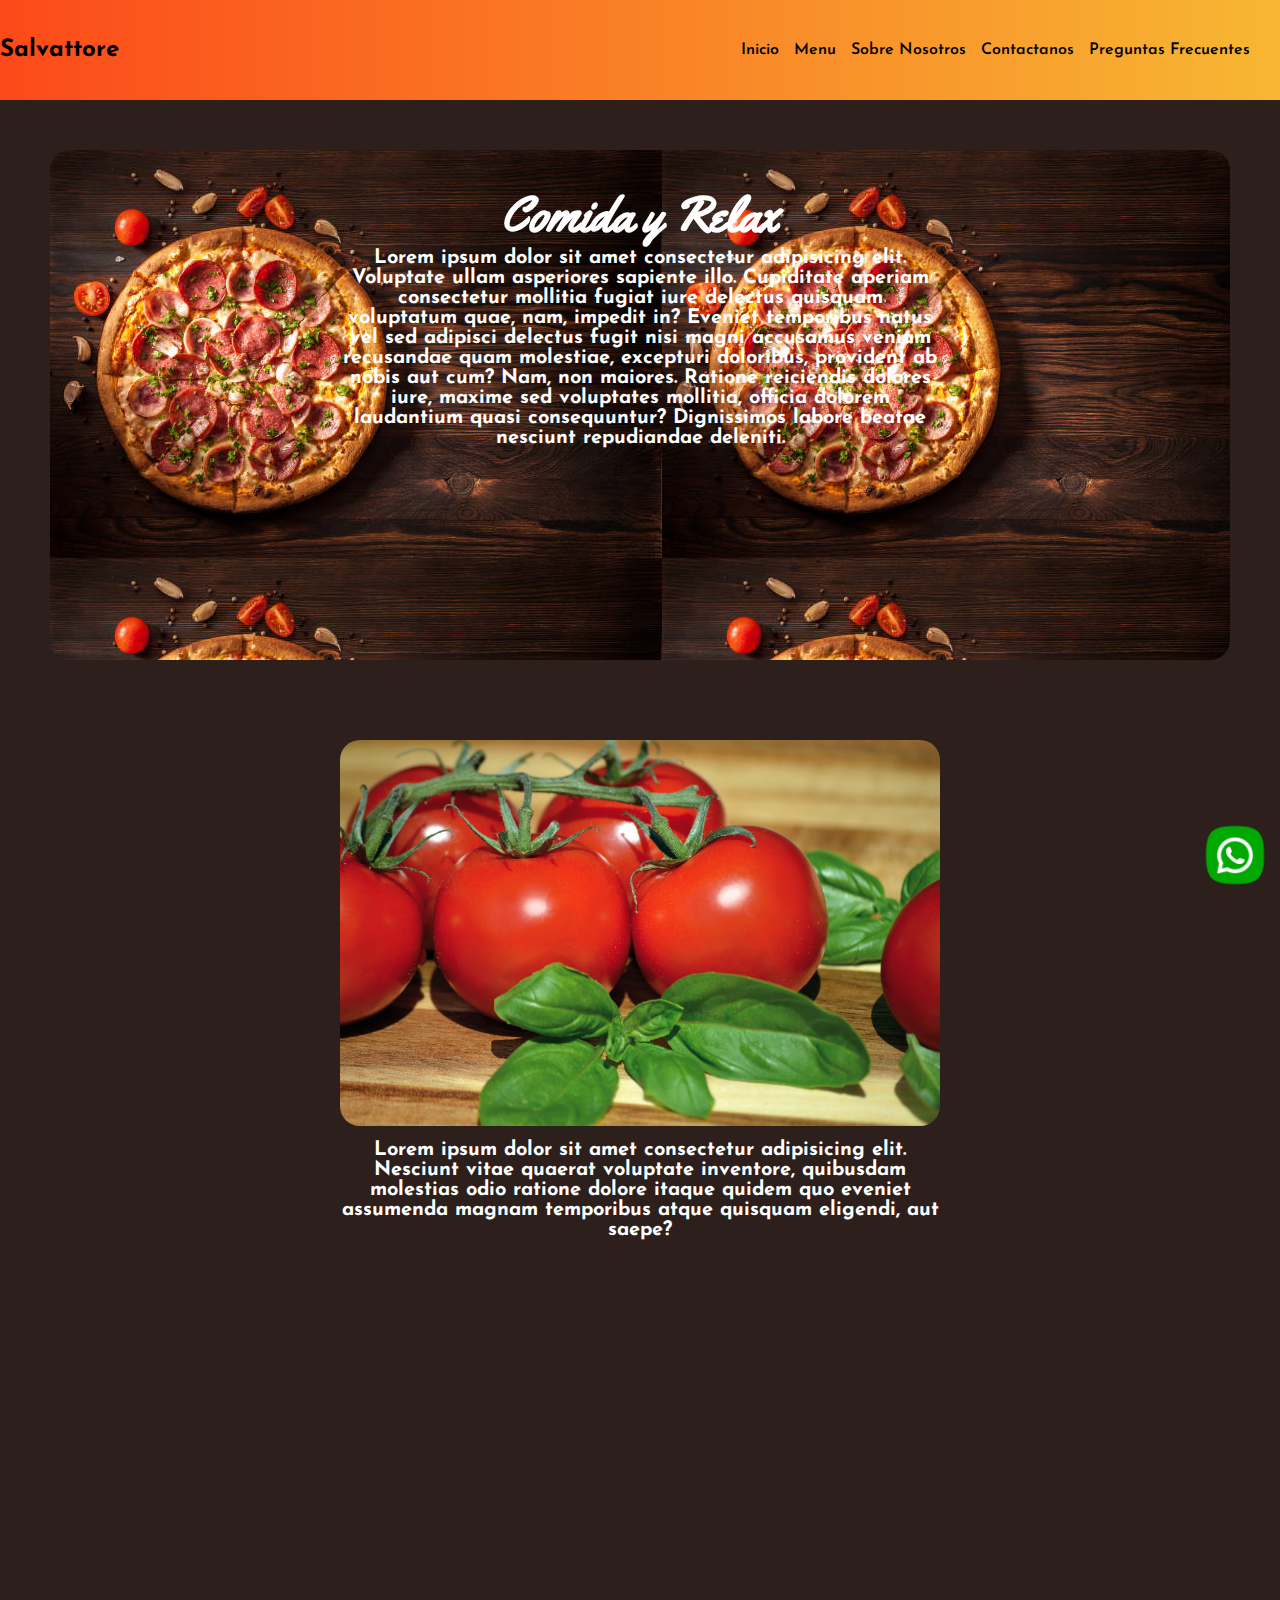
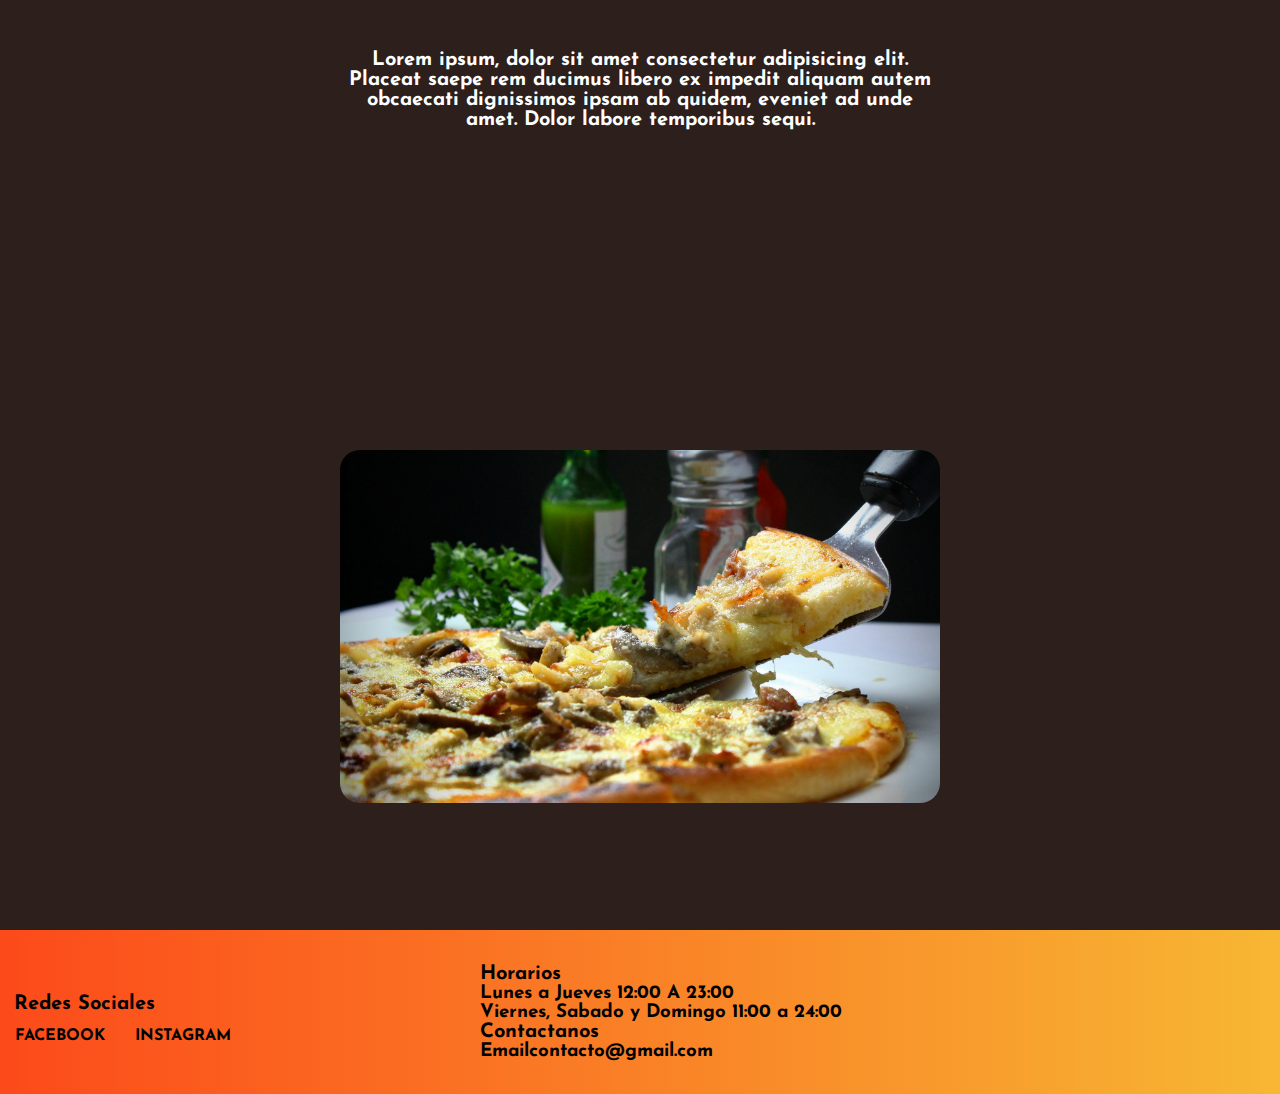
<file: index.html>
<!DOCTYPE html>
<html lang="en">
<head>
    <meta charset="UTF-8">
    <meta http-equiv="X-UA-Compatible" content="IE=edge">
    <meta name="viewport" content="width=device-width, initial-scale=1.0">
    <title>Inicio</title>
    <link rel="stylesheet" href="css/style.css">


</head>


<body class="padreGridInicio">

    <header>
        <a href="#" class="logo">
            <h2 class="nombreEmpresa">Salvattore</h2>
        </a>
        <nav class="botonera">
                <a href="index.html">Inicio</a>
                <a href="pages/menu.html">Menu</a>
                <a href="pages/nosotros.html">Sobre Nosotros</a>
                <a href="pages/contacto.html">Contactanos</a>
                <a href="pages/preguntasfrecuentes.html">Preguntas Frecuentes</a>
        </nav>
    </header>
    
    <main class="hijoGridInicio">

        <section class="primeraCaja">
            <div class="hijoPrimeraCaja">
                <h1 class="tituloC1"> Comida y Relax</h1>
                <p class="descripcionCUno">Lorem ipsum dolor sit amet consectetur adipisicing elit. Voluptate ullam asperiores sapiente illo. Cupiditate aperiam consectetur mollitia fugiat iure delectus quisquam voluptatum quae, nam, impedit in? Eveniet temporibus natus vel sed adipisci delectus fugit nisi magni accusamus veniam recusandae quam molestiae, excepturi doloribus, provident ab nobis aut cum? Nam, non maiores. Ratione reiciendis dolores iure, maxime sed voluptates mollitia, officia dolorem laudantium quasi consequuntur? Dignissimos labore beatae nesciunt repudiandae deleniti.</p>
            </div>

        </section>

        <div class="segundaCaja">
            <div class="hijoSegundaCaja imagenSegundaCaja">
                <img src="imagenes/tomatoes-g4bb15a0ba_1920.jpg" alt="">
            </div>

            <div class="hijoSegundaCaja descripcionSegundaCaja">
                <p>Lorem ipsum dolor sit amet consectetur adipisicing elit. Nesciunt vitae quaerat voluptate inventore, quibusdam molestias odio ratione dolore itaque quidem quo eveniet assumenda magnam temporibus atque quisquam eligendi, aut saepe?</p>
            </div>
        </div>
        
        <div class="segundaCaja">

            <div class="hijoSegundaCaja descripcionSegundaCaja">
                <p>Lorem ipsum, dolor sit amet consectetur adipisicing elit. Placeat saepe rem ducimus libero ex impedit aliquam autem obcaecati dignissimos ipsam ab quidem, eveniet ad unde amet. Dolor labore temporibus sequi.</p>
            </div>

            <div class="hijoSegundaCaja imagenSegundaCaja">
                <img src="imagenes/pizza-g094f47f1b_1920.jpg" alt="">
            </div>

            
        </div>
    </div>


        <div class="botonWsp">
            <img src="imagenes/logoWhatsapp.png" alt="">
        </div> 
    </main>

    <footer>
        <div class="hijoFooter redes">
            <h2>Redes Sociales</h2>
            <nav>
                <ul>
                    <li><a href="https://m.facebook.com/salvattorecarilo/" target="_blank">Facebook</a></li>
                    <li><a href="https://www.instagram.com/salvattorecarilo/?hl=es-la" target="_blank">Instagram</a>
                    </li>
                </ul>
            </nav>
        </div>

        <div class="hijoFooter horarios">
                <h2>Horarios</h2>
                <h3>Lunes a Jueves 12:00 A 23:00</h3>
                <h3>Viernes, Sabado y Domingo 11:00 a 24:00</h3>
                <h2>Contactanos</h2>
                <h3>Emailcontacto@gmail.com</h3>
        </div>

        <div class="hijoFooter mapa">
            <nav>
                <iframe
                    src="https://www.google.com/maps/embed?pb=!1m18!1m12!1m3!1d3179.4383783022245!2d-56.905174384699805!3d-37.16605167987486!2m3!1f0!2f0!3f0!3m2!1i1024!2i768!4f13.1!3m3!1m2!1s0x959c9d3c93310efb%3A0x7cc6bd2218347b52!2sSalvattore%20Pizza%20Pizza!5e0!3m2!1ses-419!2sar!4v1655860625517!5m2!1ses-419!2sar"
                    width="200" height="160" style="border:0;" allowfullscreen="" loading="lazy"
                    referrerpolicy="no-referrer-when-downgrade"></iframe>
            </nav>
        </div>

    </footer>




</body>



</html>
</file>
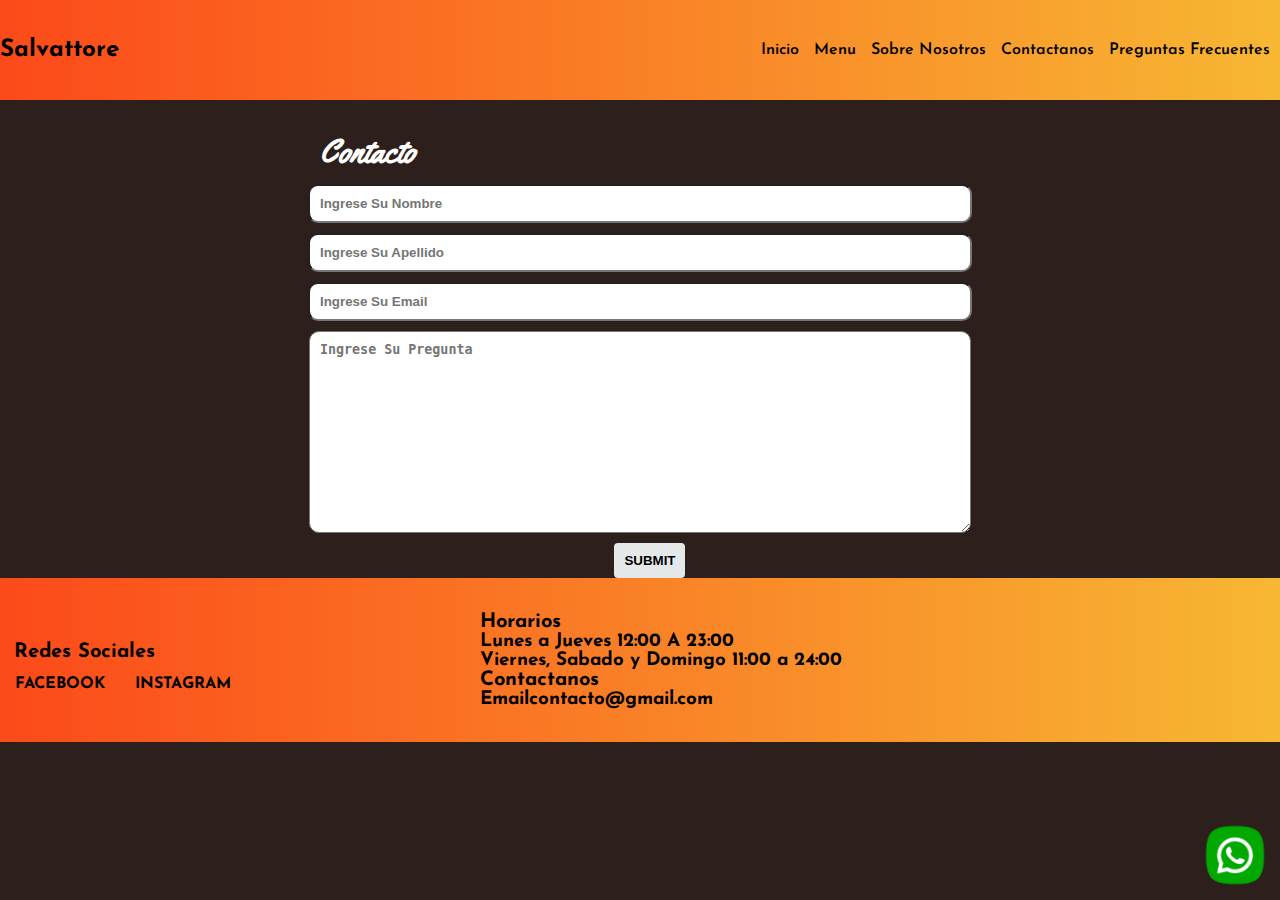
<file: pages/contacto.html>
<!DOCTYPE html>
<html lang="en">
<head>
    <meta charset="UTF-8">
    <meta http-equiv="X-UA-Compatible" content="IE=edge">
    <meta name="viewport" content="width=device-width, initial-scale=1.0">
    <title>Contactanos</title>
    <link rel="stylesheet" href="../css/style.css">
    <link rel="shortcut icon" href="imagenes/pizza-g094f47f1b_1920.jpg" type="image/x-icon">
</head>
<body class="padreGridContacto">
    <header>
        <a href="#" class="logo">
            
            <h2 class="nombreEmpresa">Salvattore</h2>
        </a>
        <nav>
                <a href="../index.html">Inicio</a>
                <a href="menu.html">Menu</a>
                <a href="nosotros.html">Sobre Nosotros</a>
                <a href="contacto.html">Contactanos</a>
                <a href="preguntasfrecuentes.html">Preguntas Frecuentes</a>
        </nav>
</header>

    <main class="hijoGridContacto">
        <form> 
            <!-- <div class="contenedorContacto"></div> -->

            <h1 class="tituloContacto">Contacto</h1>
            <div class="contacto">
                <div class="contenedorInput">
                    <input class="campo" type="text" placeholder="Ingrese su nombre">
                    <input class="campo" type="text" placeholder="Ingrese su apellido">
                    <input class="campo" type="email" placeholder="Ingrese su email">
                </div>
                <textarea class="campo" name="pregunta" id="mensaje" cols="30" rows="12"
                    placeholder="Ingrese su pregunta"></textarea>

                <input class="boton" type="submit">
                <!-- <input class="boton" type="reset"> -->

                </div>
            </div>
        
        </form>

        <div class="botonWsp">
            <img src="../imagenes/logoWhatsapp.png" alt="">
        </div> 
        
    </main>
    <footer class="footerCaja">
        <div class="hijoFooter redes">
            <h2>Redes Sociales</h2>
            <nav>
                <ul>
                    <li><a href="https://m.facebook.com/salvattorecarilo/" target="_blank">Facebook</a></li>
                    <li><a href="https://www.instagram.com/salvattorecarilo/?hl=es-la" target="_blank">Instagram</a>
                    </li>
                </ul>
            </nav>
        </div>

        <div class="hijoFooter horarios">
                <h2>Horarios</h2>
                <h3>Lunes a Jueves 12:00 A 23:00</h3>
                <h3>Viernes, Sabado y Domingo 11:00 a 24:00</h3>
                <h2>Contactanos</h2>
                <h3>Emailcontacto@gmail.com</h3>
        </div>

        <div class="hijoFooter mapa">
            <nav>
                <iframe
                    src="https://www.google.com/maps/embed?pb=!1m18!1m12!1m3!1d3179.4383783022245!2d-56.905174384699805!3d-37.16605167987486!2m3!1f0!2f0!3f0!3m2!1i1024!2i768!4f13.1!3m3!1m2!1s0x959c9d3c93310efb%3A0x7cc6bd2218347b52!2sSalvattore%20Pizza%20Pizza!5e0!3m2!1ses-419!2sar!4v1655860625517!5m2!1ses-419!2sar"
                    width="200" height="160" style="border:0;" allowfullscreen="" loading="lazy"
                    referrerpolicy="no-referrer-when-downgrade"></iframe>
            </nav>
        </div>

    </footer>

</body>
</html>
</file>
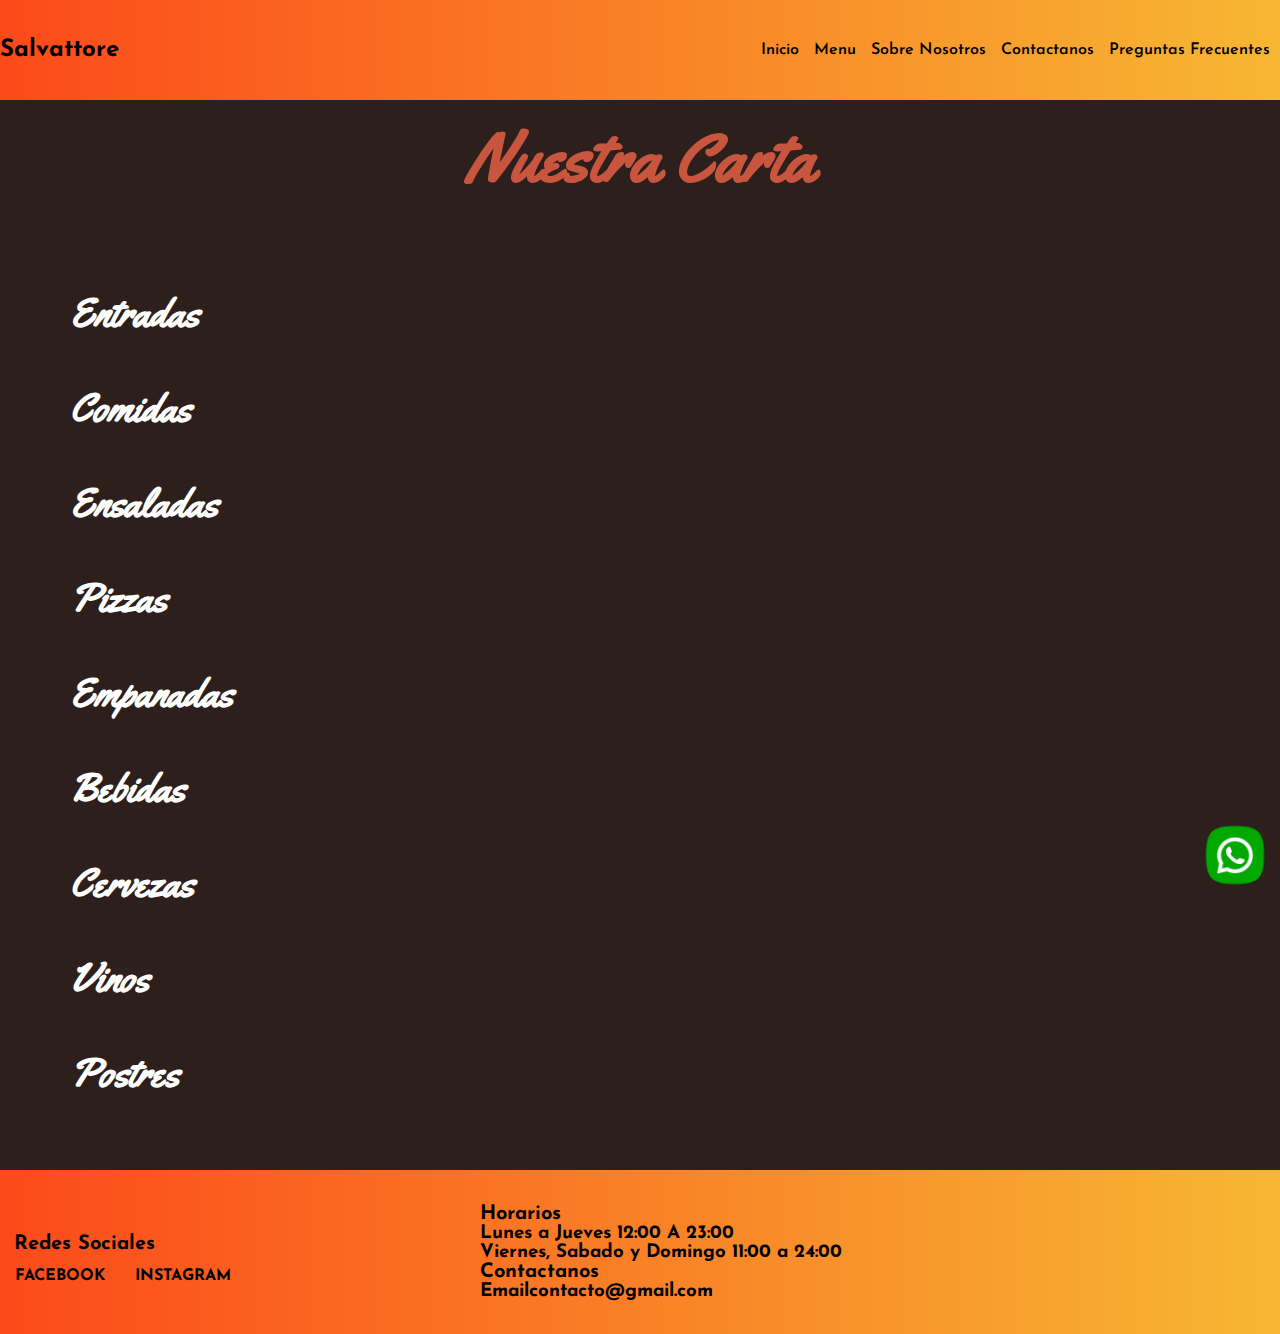
<file: pages/menu.html>
<!DOCTYPE html>
<html lang="en">

<head>
    <meta charset="UTF-8">
    <meta http-equiv="X-UA-Compatible" content="IE=edge">
    <meta name="viewport" content="width=device-width, initial-scale=1.0">
    <title>Menu</title>
    <link rel="stylesheet" href="../css/style.css">
    <link rel="shortcut icon" href="imagenes/pizza-g094f47f1b_1920.jpg" type="image/x-icon">
</head>

<body class="padreGridMenu">
    <header>
        <a href="#" class="logo">
            
            <h2 class="nombreEmpresa">Salvattore</h2>
        </a>
        <nav>
                <a href="../index.html">Inicio</a>
                <a href="menu.html">Menu</a>
                <a href="nosotros.html">Sobre Nosotros</a>
                <a href="contacto.html">Contactanos</a>
                <a href="preguntasfrecuentes.html">Preguntas Frecuentes</a>
        </nav>
</header>



    <main class="hijoGridMenu">
        <h1 class="tituloMenu">Nuestra Carta</h1>
        <div class="menu">
            <div class="hijoMenu entradas">
                <h2>Entradas</h2>

            </div>
            <div class="hijoMenu comidas">
                <h2>Comidas</h2>
                
            </div>
            <div class="hijoMenu ensaladas">
                <h2>Ensaladas</h2>
            </div>
            <div class="hijoMenu pizzas">
                <h2>Pizzas</h2>
            </div>
            <div class="hijoMenu empanadas">
                <h2>Empanadas</h2>
            </div>
            <div class="hijoMenu bebidas">
                <h2>Bebidas</h2>
            </div>
            <div class="hijoMenu cervezas">
                <h2>Cervezas</h2>
            </div>
            <div class="hijoMenu vinos">
                <h2>Vinos</h2>
            </div>
            <div class="hijoMenu postres">
                <h2>Postres</h2>
            </div>








        </div>


        <div class="botonWsp">
            <img src="../imagenes/logoWhatsapp.png" alt="">
        </div> 

    </main>

    <footer class="footerCaja">
        <div class="hijoFooter redes">
            <h2>Redes Sociales</h2>
            <nav>
                <ul>
                    <li><a href="https://m.facebook.com/salvattorecarilo/" target="_blank">Facebook</a></li>
                    <li><a href="https://www.instagram.com/salvattorecarilo/?hl=es-la" target="_blank">Instagram</a>
                    </li>
                </ul>
            </nav>
        </div>

        <div class="hijoFooter horarios">
                <h2>Horarios</h2>
                <h3>Lunes a Jueves 12:00 A 23:00</h3>
                <h3>Viernes, Sabado y Domingo 11:00 a 24:00</h3>
                <h2>Contactanos</h2>
                <h3>Emailcontacto@gmail.com</h3>
        </div>

        <div class="hijoFooter mapa">
            <nav>
                <iframe
                    src="https://www.google.com/maps/embed?pb=!1m18!1m12!1m3!1d3179.4383783022245!2d-56.905174384699805!3d-37.16605167987486!2m3!1f0!2f0!3f0!3m2!1i1024!2i768!4f13.1!3m3!1m2!1s0x959c9d3c93310efb%3A0x7cc6bd2218347b52!2sSalvattore%20Pizza%20Pizza!5e0!3m2!1ses-419!2sar!4v1655860625517!5m2!1ses-419!2sar"
                    width="200" height="160" style="border:0;" allowfullscreen="" loading="lazy"
                    referrerpolicy="no-referrer-when-downgrade"></iframe>
            </nav>
        </div>

    </footer>

</body>

</html>
</file>
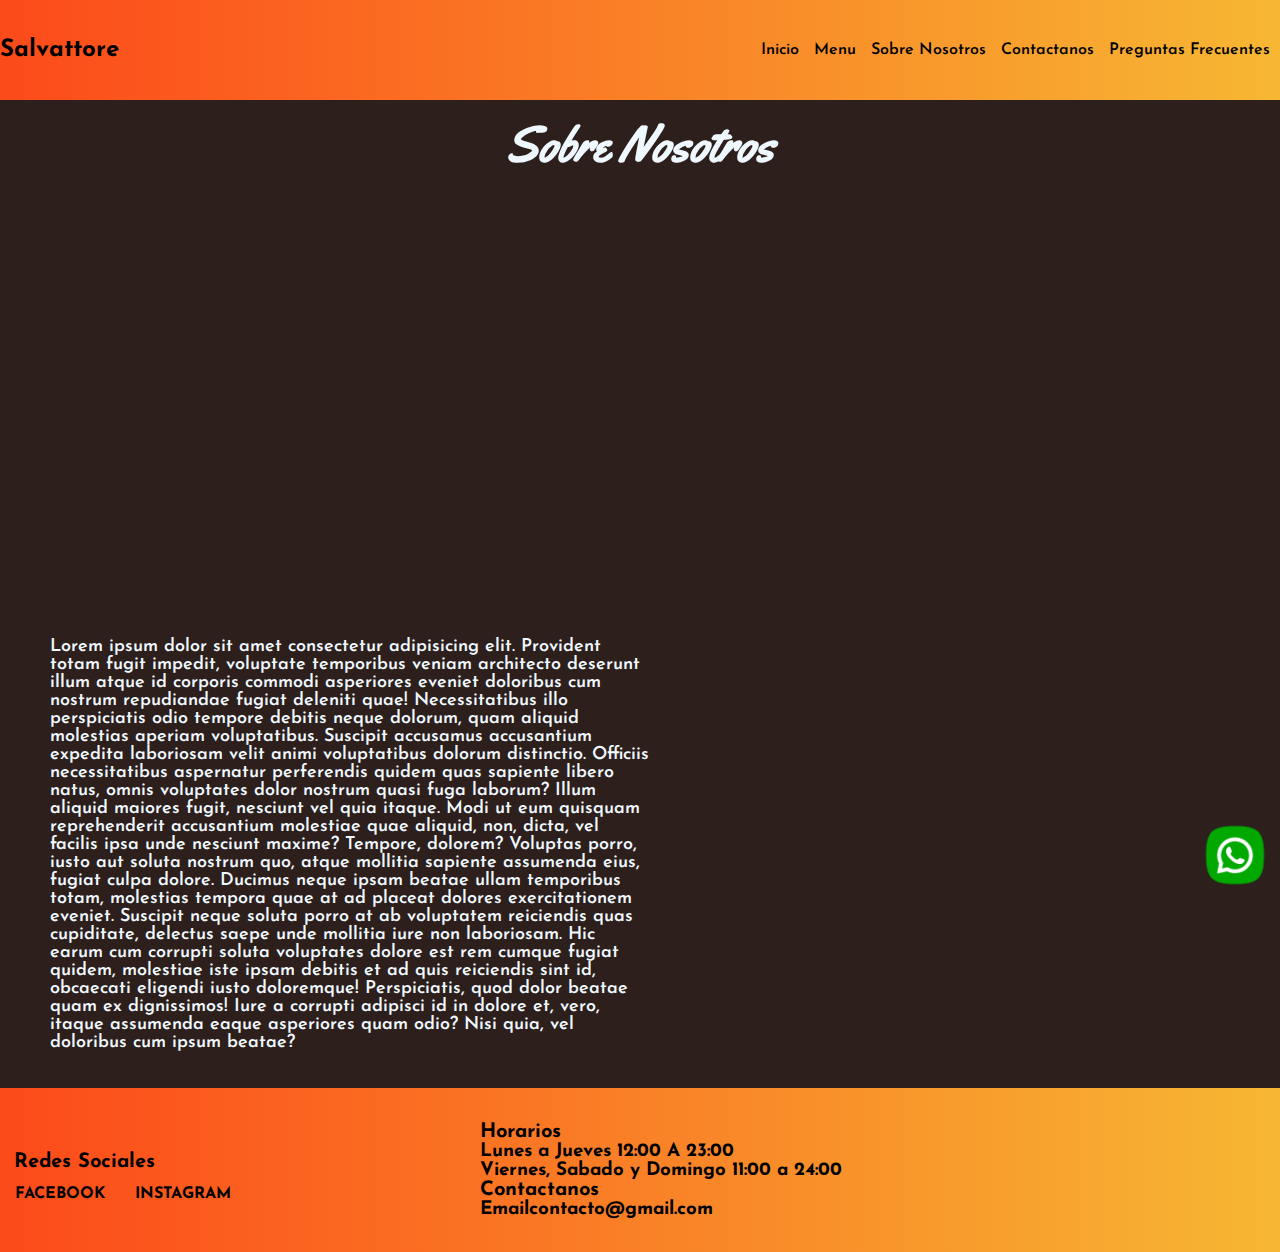
<file: pages/nosotros.html>
<!DOCTYPE html>
<html lang="en">

<head>
    <meta charset="UTF-8">
    <meta http-equiv="X-UA-Compatible" content="IE=edge">
    <meta name="viewport" content="width=device-width, initial-scale=1.0">
    <title>Sobre Nosotros</title>
    <link rel="stylesheet" href="../css/style.css">
    <link rel="shortcut icon" href="imagenes/pizza-g094f47f1b_1920.jpg" type="image/x-icon">
</head>

<body class="padreGridNosotros">
    <header>
        <a href="#" class="logo">
            
            <h2 class="nombreEmpresa">Salvattore</h2>
        </a>
        <nav>
            <a href="../index.html">Inicio</a>
            <a href="menu.html">Menu</a>
            <a href="nosotros.html">Sobre Nosotros</a>
            <a href="contacto.html">Contactanos</a>
            <a href="preguntasfrecuentes.html">Preguntas Frecuentes</a>
        </nav>
    </header>

    <main class="hijoGridNosotros">


        <h1 class="nosotrosTitulo">Sobre Nosotros</h1>

        <div class="nosotros">
            <div class="hijoNosotros imagenNosotros">
                <iframe width="560" height="315" src="https://www.youtube.com/embed/n8YwWZy3bcM" title="YouTube video player" frameborder="0" allow="accelerometer; autoplay; clipboard-write; encrypted-media; gyroscope; picture-in-picture" allowfullscreen></iframe>
            </div>

            <div class="hijoNosotros descripcionNosotros">
                <p>Lorem ipsum dolor sit amet consectetur adipisicing elit. Provident totam fugit impedit, voluptate
                    temporibus veniam architecto deserunt illum atque id corporis commodi asperiores eveniet doloribus cum
                    nostrum repudiandae fugiat deleniti quae! Necessitatibus illo perspiciatis odio tempore debitis neque
                    dolorum, quam aliquid molestias aperiam voluptatibus. Suscipit accusamus accusantium expedita laboriosam
                    velit animi voluptatibus dolorum distinctio. Officiis necessitatibus aspernatur perferendis quidem quas
                    sapiente libero natus, omnis voluptates dolor nostrum quasi fuga laborum? Illum aliquid maiores fugit,
                    nesciunt vel quia itaque. Modi ut eum quisquam reprehenderit accusantium molestiae quae aliquid, non,
                    dicta, vel facilis ipsa unde nesciunt maxime? Tempore, dolorem? Voluptas porro, iusto aut soluta nostrum
                    quo, atque mollitia sapiente assumenda eius, fugiat culpa dolore. Ducimus neque ipsam beatae ullam
                    temporibus totam, molestias tempora quae at ad placeat dolores exercitationem eveniet. Suscipit neque
                    soluta porro at ab voluptatem reiciendis quas cupiditate, delectus saepe unde mollitia iure non
                    laboriosam. Hic earum cum corrupti soluta voluptates dolore est rem cumque fugiat quidem, molestiae iste
                    ipsam debitis et ad quis reiciendis sint id, obcaecati eligendi iusto doloremque! Perspiciatis, quod
                    dolor beatae quam ex dignissimos! Iure a corrupti adipisci id in dolore et, vero, itaque assumenda eaque
                    asperiores quam odio? Nisi quia, vel doloribus cum ipsum beatae?</p>
            </div>
    </div>

    <div class="botonWsp">
        <img src="../imagenes/logoWhatsapp.png" alt="">
    </div>  
    </main>

    <footer class="footerCaja">
        <div class="hijoFooter redes">
            <h2>Redes Sociales</h2>
            <nav>
                <ul>
                    <li><a href="https://m.facebook.com/salvattorecarilo/" target="_blank">Facebook</a></li>
                    <li><a href="https://www.instagram.com/salvattorecarilo/?hl=es-la" target="_blank">Instagram</a>
                    </li>
                </ul>
            </nav>
        </div>

        <div class="hijoFooter horarios">
            <h2>Horarios</h2>
            <h3>Lunes a Jueves 12:00 A 23:00</h3>
            <h3>Viernes, Sabado y Domingo 11:00 a 24:00</h3>
            <h2>Contactanos</h2>
            <h3>Emailcontacto@gmail.com</h3>
        </div>

        <div class="hijoFooter mapa">
            <nav>
                <iframe
                    src="https://www.google.com/maps/embed?pb=!1m18!1m12!1m3!1d3179.4383783022245!2d-56.905174384699805!3d-37.16605167987486!2m3!1f0!2f0!3f0!3m2!1i1024!2i768!4f13.1!3m3!1m2!1s0x959c9d3c93310efb%3A0x7cc6bd2218347b52!2sSalvattore%20Pizza%20Pizza!5e0!3m2!1ses-419!2sar!4v1655860625517!5m2!1ses-419!2sar"
                    width="200" height="160" style="border:0;" allowfullscreen="" loading="lazy"
                    referrerpolicy="no-referrer-when-downgrade"></iframe>
            </nav>
        </div>

    </footer>

</body>

</html>
</file>
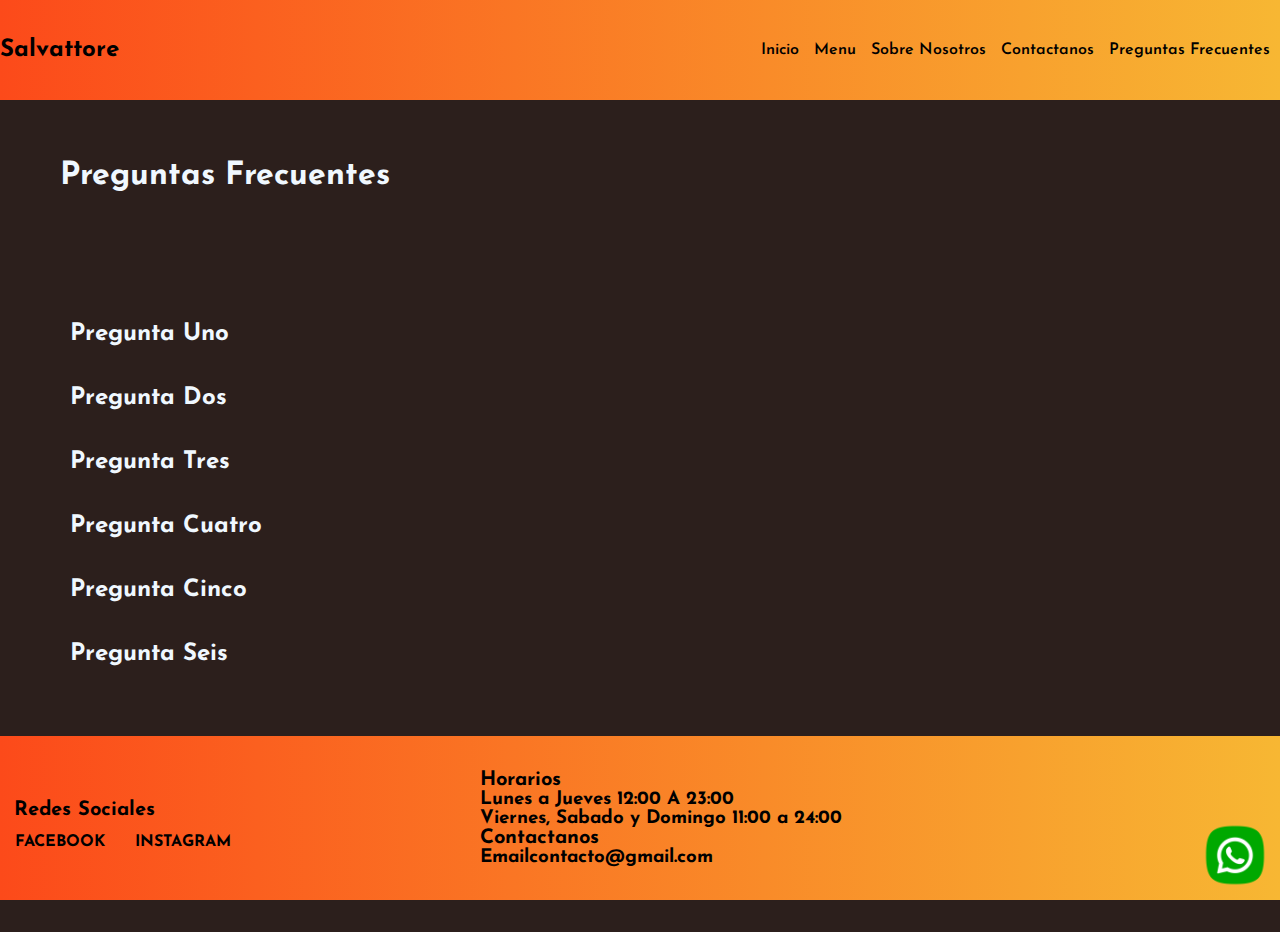
<file: pages/preguntasFrecuentes.html>
<!DOCTYPE html>
<html lang="en">
<head>
    <meta charset="UTF-8">
    <meta http-equiv="X-UA-Compatible" content="IE=edge">
    <meta name="viewport" content="width=device-width, initial-scale=1.0">
    <title>Preguntas Frecuentes</title>
    <link rel="stylesheet" href="../css/style.css">
    <link rel="shortcut icon" href="imagenes/pizza-g094f47f1b_1920.jpg" type="image/x-icon">
</head>
<body class="padreGridPreguntasFrecuentes">

    <header>
        <a href="#" class="logo">
            
            <h2 class="nombreEmpresa">Salvattore</h2>
        </a>
        <nav>
                <a href="../index.html">Inicio</a>
                <a href="menu.html">Menu</a>
                <a href="nosotros.html">Sobre Nosotros</a>
                <a href="contacto.html">Contactanos</a>
                <a href="preguntasfrecuentes.html">Preguntas Frecuentes</a>
        </nav>
</header>

<main class="hijoGridPreguntasFrecuentes">
    <h1 class="preguntasTitulo">Preguntas Frecuentes</h1>


    <div class="preguntas">
        <div class="hijoPreguntas hP1">

            <!-- Me gustaria que cada pregunta sea un contenedor el cual al hacerle click muestre su respuesta,
            lo aclaro porque como no se hacerlo los realice simplemente como h2 -->

            <h2>Pregunta Uno</h2> 
        </div>

        <div class="hijoPreguntas hP2">
            <h2>Pregunta Dos</h2>
        </div>
        <div class="hijoPreguntas hP3">
            <h2>Pregunta Tres</h2>
        </div>
        <div class="hijoPreguntas hP4">
            <h2>Pregunta Cuatro</h2>
        </div>
        <div class="hijoPreguntas hP5">
            <h2>Pregunta Cinco</h2>
        </div>
        <div class="hijoPreguntas hP6">
            <h2>Pregunta Seis</h2>
        </div>
    </div>

    <div class="botonWsp">
        <img src="../imagenes/logoWhatsapp.png" alt="">
    </div> 


</main>




<br><br>

<footer class="footerCaja">
    <div class="hijoFooter redes">
        <h2>Redes Sociales</h2>
        <nav>
            <ul>
                <li><a href="https://m.facebook.com/salvattorecarilo/" target="_blank">Facebook</a></li>
                <li><a href="https://www.instagram.com/salvattorecarilo/?hl=es-la" target="_blank">Instagram</a>
                </li>
            </ul>
        </nav>
    </div>

    <div class="hijoFooter horarios">
            <h2>Horarios</h2>
            <h3>Lunes a Jueves 12:00 A 23:00</h3>
            <h3>Viernes, Sabado y Domingo 11:00 a 24:00</h3>
            <h2>Contactanos</h2>
            <h3>Emailcontacto@gmail.com</h3>
    </div>

    <div class="hijoFooter mapa">
        <nav>
            <iframe
                src="https://www.google.com/maps/embed?pb=!1m18!1m12!1m3!1d3179.4383783022245!2d-56.905174384699805!3d-37.16605167987486!2m3!1f0!2f0!3f0!3m2!1i1024!2i768!4f13.1!3m3!1m2!1s0x959c9d3c93310efb%3A0x7cc6bd2218347b52!2sSalvattore%20Pizza%20Pizza!5e0!3m2!1ses-419!2sar!4v1655860625517!5m2!1ses-419!2sar"
                width="200" height="160" style="border:0;" allowfullscreen="" loading="lazy"
                referrerpolicy="no-referrer-when-downgrade"></iframe>
        </nav>
    </div>

</footer>

</body>
</html>
</file>
<file: css/style.css>
@import url('https://fonts.googleapis.com/css2?family=Josefin+Sans&family=Roboto:wght@100;400&family=Yellowtail&display=swap');
@import url('https://fonts.googleapis.com/css2?family=Josefin+Sans&family=Roboto:wght@100;400&display=swap');

*{
    margin: 0;
    padding: 0;

}


header {
    background-image: linear-gradient(to right, #fc4a1a, #f7b733);
    width: 100%;
    height: 100px;
    display: flex;
    justify-content: space-between;
    align-items: center;
}

img{
    max-width: 100%;
    max-height: 100%;
}

body{
    font-family: 'Josefin Sans', sans-serif;
    background-color: #2C1F1C;

}

/*Boton Wsp*/
.botonWsp img{
    width: 70px;
    position: fixed;
    bottom: 10px;
    right: 10px;
}

.botonera {
    margin-right: 20px;
}


a{
    text-decoration: none;
    color: black;
}

nav a{
    font-weight: 600;
    padding-right: 10px;

}
nav a:hover{
    color: white;
}

ul li{
    list-style-type: none;
    display: inline-block;
    
}

/*SECCION INICIO*/

.inicio{
    display: flex;
    flex-direction: row;
    flex-wrap: wrap;
    justify-content: space-between;
    padding: 30px;
    margin: 50px;
}


.primeraCaja{
    display: flex;
    padding: 30px;
    margin: 50px;
    justify-content: center;
    align-content: center;
    background-image:url(../imagenes/pizzaInicioCuatro.jpg);
    border-radius: 20px;
}
.hijoPrimeraCaja{

    height: 450px;
    width: 600px;

}


.primeraCaja h2 {
    margin-top: 15px;
    margin-bottom: 15px;
}

.primeraCaja p {
    font-size: 20px;
    margin-bottom: 15px;
    color: white;
}

.tituloC1{
    text-align: center;
    font-family: 'Josefin Sans', sans-serif;
    font-family: 'Roboto', sans-serif;
    font-family: 'Yellowtail', cursive;
    font-size: 50px;
    color: white;
    
    
}

.descripcionCUno{
    font-size: 50px;
    font-weight: 700;
    text-align: center;
}


.segundaCaja {
    display: flex;
    text-align: center;
    margin: 50px;
    padding: 30px;
    /*border: solid 1px #99A799;*/
    flex-direction: row;
    flex-wrap: wrap;
    border-radius: 4px;
    justify-content: space-evenly;
    align-content: center;
    
}

.segundaCaja h2 {
    margin-top: 15px;
    margin-bottom: 15px;
}

.segundaCaja p {
    font-size: 20px;
    margin-bottom: 15px;
    color: white;
}

.segundaCaja img{
    border-radius: 20px;
}

.hijoSegundaCaja{
    height: 400px;
    width: 600px;
    /*background-color: aquamarine;*/
}

.descripcionSegundaCaja{
    font-size: 50px;
    font-weight: 700;
    text-align: center;
}

/*SECCION MENU*/

.tituloMenu{
    text-align: center;
    padding: 10px;
    font-family: 'Josefin Sans', sans-serif;
    font-family: 'Roboto', sans-serif;
    font-family: 'Yellowtail', cursive;
    font-size: 70px;
    color: #C8553D;

}

.menu{
    display: flex;
    margin: 50px;
    flex-direction: column;

}

.menu h2{
    color: white;
    font-size: 40px;
}

.hijoMenu{
    padding: 20px;
    font-family: 'Josefin Sans', sans-serif;
    font-family: 'Roboto', sans-serif;
    font-family: 'Yellowtail', cursive;
    
}

/*SECCION CONTACTO*/

.campo{
    display: block;
    width: 50%;
    padding: 10px;
    margin: 10px auto;
    text-transform:capitalize;
    font-weight: 600;
    border-radius: 10px;
}

.boton {
    color: black;
    background-color: #E5E8E8;
    padding: 10px;
    text-transform: uppercase;
    font-weight: bold;
    border: none;
    border-radius: 4px;
    cursor: pointer;
    /*Mover Botones al Centro */
    margin-left: 48%;
    
}


.tituloContacto{
    margin-top: 30px;
    margin-left: 470px;
    font-family: 'Josefin Sans', sans-serif;
    font-family: 'Roboto', sans-serif;
    font-family: 'Yellowtail', cursive;
    margin-left: 25%;
    color: white;
}



/*SECCION PREGUNTAS*/

.preguntasTitulo{
    text-align:left;
    padding: 10px;
    margin: 50px;
    color: aliceblue;
}

.preguntas{
    display: flex;
    padding: 50px;
    flex-direction: column;
    
}

.hijoPreguntas{
    padding: 20px;
    color: aliceblue;
    
}

/*SECCION NOSOTROS*/

.nosotrosTitulo{
    text-align: center;
    padding: 10px;
    font-family: 'Josefin Sans', sans-serif;
    font-family: 'Roboto', sans-serif;
    font-family: 'Yellowtail', cursive;
    font-size: 50px;
    color: aliceblue;
}

.nosotros{
    display: flex;
    justify-content: space-evenly;
    align-content: center;
    padding: 50px;
}

.nosotros iframe{
    border-radius: 5px;
}

.hijoNosotros{
    height: 400px;
    width: 600px;
    border-radius: 4px;
}

.descripcionNosotros{
    font-size: 18px;
    font-weight: 600;
    color: aliceblue;
}


/*PIE DE PAGINA*/
footer {
    display: flex;
    background-image: linear-gradient(to right, #fc4a1a, #f7b733);
    width: 100%;
    height: 100%;
    justify-content: space-between;
    align-items: center;
    
}



.hijoFooter h2{
    text-align: start;
    font-family: 'Josefin Sans', sans-serif;

    font-size: 20px;
}

.redes h2{
    margin:14px ;
}



footer ul li {
    list-style-type: none;
}

footer ul li a {
    margin-left: 15px;
    text-transform: uppercase;
    font-weight: bold;
    color: black;
    border-radius: 4px;
}


/*GRID */

header {
    grid-area: header;
    position: sticky;
    top: 0;
    /*Z-INDEX*/
    z-index: 2;
}

footer{
    grid-area: footer;
}
/*GRID INICIO*/
.padreGridInicio{
    display: grid;
    grid-template-areas:
    "header header header"
    "hijoGridInicio hijoGridInicio hijoGridInicio"
    "hijoGridInicio hijoGridInicio hijoGridInicio"
    "hijoGridInicio hijoGridInicio hijoGridInicio"
    "footer footer footer"
    ;
}


.padreGridMenu{
    display: grid;
    grid-template-areas: 
    "header header header"
    "hijoGridMenu hijoGridMenu hijoGridMenu"
    "footer footer footer";
}

.padreGridContacto{
    display: grid;
    grid-template-areas:
    "header header header"
    "hijoGridContacto hijoGridContacto hijoGridContacto"
    "footer footer footer" 
    ;
}

.padreGridNosotros{
    display: grid;
    grid-template-areas: 
    "header header header"
    "hijoGridNosotros hijoGridNosotros hijoGridNosotros"
    "footer footer footer";
}


.padreGridPreguntasFrecuentes{
    display: grid;
    grid-template-areas: 
    "header header header"
    "hijoGridPreguntasFrecuentes hijoGrudPreguntasFrecuentes hijoGridPreguntasFrecuentes"
    "footer footer footer";

}



.inicio{
    grid-area: inicio;
}


.hijoGridMenu{
    grid-area: hijoGridMenu; 
}

.hijoGridContacto{
    grid-area: hijoGridContacto;
}

/*.primeraCaja{
    grid-area: primeraCaja;
}

.segundaCaja{
    grid-area: segundaCaja;
}*/

.hijoGridInicio{
    grid-area: hijoGridInicio;
}

.hijoGridNosotros{
    grid-area: hijoGridNosotros;
}

.hijoGridPreguntasFrecuentes{
    grid-area: hijoGridPreguntasFrecuentes;
}



@media (min-width: 550px){
    /*
    footer {
        display: flex;
        background-image: linear-gradient(to right, #fc4a1a, #f7b733);
        align-items:center;
        align-content: space-evenly;
        flex-direction: column;
        padding:10px;
    }*/


    .padreGridInicio{
        grid-template-areas: 
        "header"
        "hijoGridInicio"
        "hijoGridInicio"
        "hijoGridInicio"
        "hijoGridInicio"
        "footer";
    }

    .inicio{
        display: flex;
        flex-direction: column;
        justify-content: space-between;
    }

    .padreGridMenu{
        grid-template-areas: 
        "header"
        "hijoGridMenu"
        "footer";
    }

    .padreGridNosotros{
        grid-template-areas: 
        "header"
        "hijoGridNosotros"
        "footer";
    }

    .nosotros{
        display: flex;
        justify-content: space-evenly;
        align-content: center;
        padding: 50px;
        flex-direction: column;
    }

    .padreGridContacto{
        grid-template-areas: 
        "header"
        "hijoGridContacto"
        "footer";
    }

    .padreGridPreguntasFrecuentes{
        grid-template-areas: 
        "header header"
        "hijoGridPreguntasFrecuentes hijoGridPreguntasFrecuentes"
        "footer footer";
    }

}


@media (min-width: 768px){
    .padreGridInicio{
        grid-template-areas: 
        "header header"
        "hijoGridInicio hijoGridInicio"
        "hijoGridInicio hijoGridInicio"
        "hijoGridInicio hijoGridInicio"
        "hijoGridInicio hijoGridInicio"
        "footer footer";
    }

    .padreGridMenu{
        grid-template-areas: 
        "header header"
        "hijoGridMenu hijoGridMenu"
        "footer footer";
    }

    .padreGridContacto{
        grid-template-areas: 
        "header header"
        "hijoGridContacto hijoGridContacto"
        "footer footer";
    }

    .padreGridNosotros{
        grid-template-areas: 
        "header header"
        "hijoGridNosotros hijoGridNosotros"
        "footer footer";
    }

    .padreGridPreguntasFrecuentes{
        grid-template-areas: 
        "header header"
        "hijoGridPreguntasFrecuentes hijoGridPreguntasFrecuentes"
        "footer footer";
    }
}
</file>
